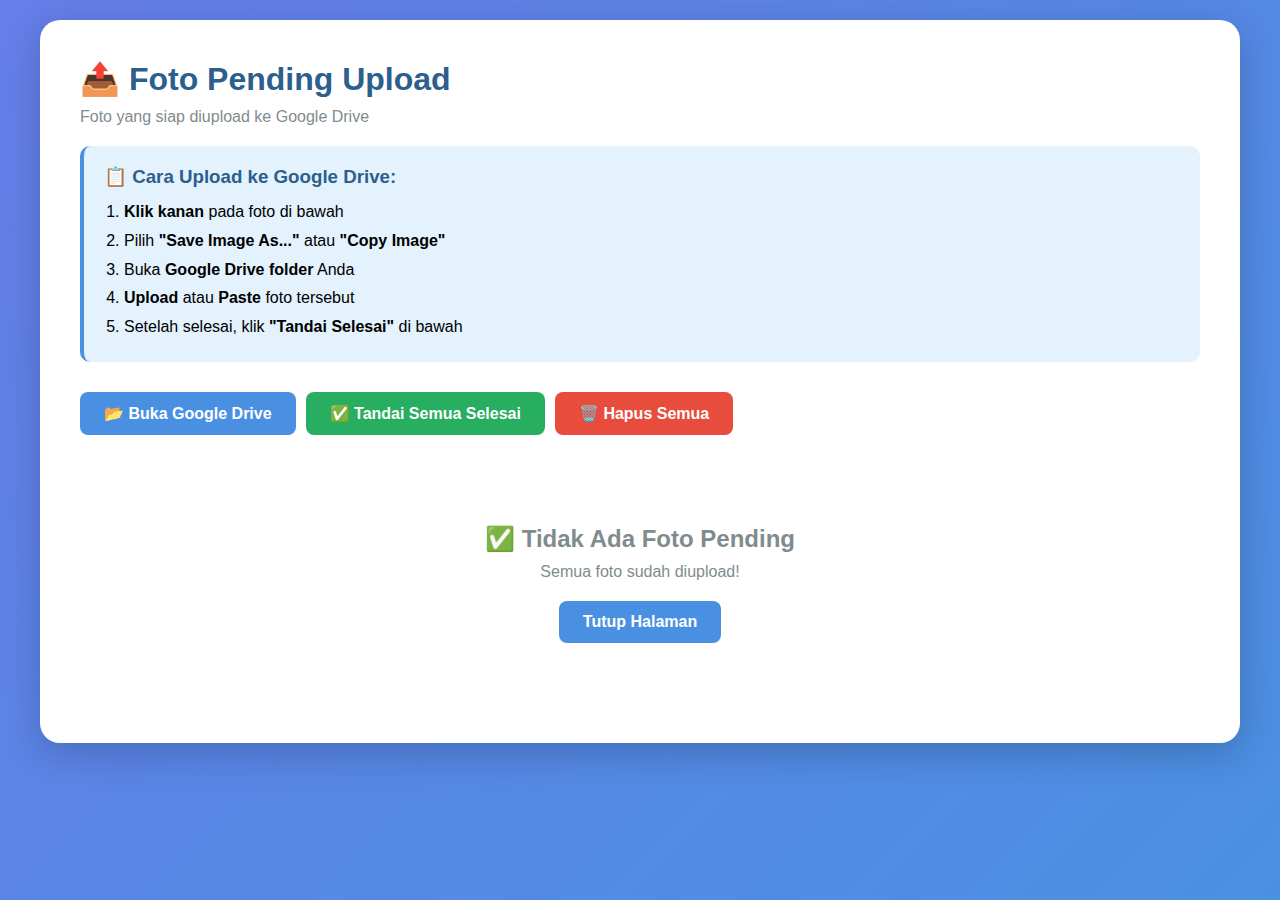
<file: pending-uploads.html>
<!DOCTYPE html>
<html lang="id">
<head>
    <meta charset="UTF-8">
    <meta name="viewport" content="width=device-width, initial-scale=1.0">
    <title>Foto Pending Upload</title>
    <style>
        * {
            margin: 0;
            padding: 0;
            box-sizing: border-box;
        }
        
        body {
            font-family: 'Segoe UI', Tahoma, Geneva, Verdana, sans-serif;
            background: linear-gradient(135deg, #667eea 0%, #4a90e2 100%);
            min-height: 100vh;
            padding: 20px;
        }
        
        .container {
            max-width: 1200px;
            margin: 0 auto;
            background: white;
            border-radius: 20px;
            padding: 40px;
            box-shadow: 0 10px 40px rgba(0,0,0,0.2);
        }
        
        h1 {
            color: #2c5f8d;
            margin-bottom: 10px;
        }
        
        .instructions {
            background: #e3f2fd;
            padding: 20px;
            border-radius: 10px;
            margin-bottom: 30px;
            border-left: 4px solid #4a90e2;
        }
        
        .instructions h3 {
            color: #2c5f8d;
            margin-bottom: 10px;
        }
        
        .instructions ol {
            margin-left: 20px;
            line-height: 1.8;
        }
        
        .button-group {
            display: flex;
            gap: 10px;
            margin-bottom: 30px;
            flex-wrap: wrap;
        }
        
        .btn {
            padding: 12px 24px;
            border: none;
            border-radius: 8px;
            font-size: 1rem;
            font-weight: 600;
            cursor: pointer;
            transition: all 0.3s ease;
        }
        
        .btn-primary {
            background: #4a90e2;
            color: white;
        }
        
        .btn-primary:hover {
            background: #2c5f8d;
            transform: translateY(-2px);
        }
        
        .btn-success {
            background: #27ae60;
            color: white;
        }
        
        .btn-success:hover {
            background: #229954;
        }
        
        .btn-danger {
            background: #e74c3c;
            color: white;
        }
        
        .btn-danger:hover {
            background: #c0392b;
        }
        
        .gallery {
            display: grid;
            grid-template-columns: repeat(auto-fill, minmax(200px, 1fr));
            gap: 20px;
            margin-bottom: 30px;
        }
        
        .photo-card {
            position: relative;
            background: #f8f9fa;
            border-radius: 10px;
            overflow: hidden;
            box-shadow: 0 3px 10px rgba(0,0,0,0.1);
            transition: transform 0.3s ease;
        }
        
        .photo-card:hover {
            transform: translateY(-5px);
            box-shadow: 0 5px 20px rgba(0,0,0,0.2);
        }
        
        .photo-card img {
            width: 100%;
            height: 200px;
            object-fit: cover;
        }
        
        .photo-info {
            padding: 10px;
        }
        
        .photo-name {
            font-size: 0.85rem;
            color: #555;
            white-space: nowrap;
            overflow: hidden;
            text-overflow: ellipsis;
        }
        
        .empty-state {
            text-align: center;
            padding: 60px 20px;
            color: #7f8c8d;
        }
        
        .empty-state h2 {
            margin-bottom: 10px;
        }
        
        @media (max-width: 768px) {
            .container {
                padding: 20px;
            }
            
            .gallery {
                grid-template-columns: repeat(auto-fill, minmax(150px, 1fr));
                gap: 15px;
            }
        }
    </style>
</head>
<body>
    <div class="container">
        <h1>📤 Foto Pending Upload</h1>
        <p style="color: #7f8c8d; margin-bottom: 20px;">Foto yang siap diupload ke Google Drive</p>
        
        <div class="instructions">
            <h3>📋 Cara Upload ke Google Drive:</h3>
            <ol>
                <li><strong>Klik kanan</strong> pada foto di bawah</li>
                <li>Pilih <strong>"Save Image As..."</strong> atau <strong>"Copy Image"</strong></li>
                <li>Buka <strong>Google Drive folder</strong> Anda</li>
                <li><strong>Upload</strong> atau <strong>Paste</strong> foto tersebut</li>
                <li>Setelah selesai, klik <strong>"Tandai Selesai"</strong> di bawah</li>
            </ol>
        </div>
        
        <div class="button-group">
            <button class="btn btn-primary" onclick="openDriveFolder()">
                📂 Buka Google Drive
            </button>
            <button class="btn btn-success" onclick="markAllDone()">
                ✅ Tandai Semua Selesai
            </button>
            <button class="btn btn-danger" onclick="clearAll()">
                🗑️ Hapus Semua
            </button>
        </div>
        
        <div id="gallery" class="gallery"></div>
        
        <div id="emptyState" class="empty-state" style="display: none;">
            <h2>✅ Tidak Ada Foto Pending</h2>
            <p>Semua foto sudah diupload!</p>
            <button class="btn btn-primary" onclick="window.close()" style="margin-top: 20px;">
                Tutup Halaman
            </button>
        </div>
    </div>
    
    <script>
        const DRIVE_FOLDER_ID = '1E3RWMKJReThOjNy-oVGRUpjiDPAWVEw8';
        
        function loadPendingPhotos() {
            const pending = JSON.parse(localStorage.getItem('pendingUploads') || '[]');
            const gallery = document.getElementById('gallery');
            const emptyState = document.getElementById('emptyState');
            
            if (pending.length === 0) {
                gallery.style.display = 'none';
                emptyState.style.display = 'block';
                return;
            }
            
            gallery.innerHTML = '';
            pending.forEach((photo, index) => {
                const card = document.createElement('div');
                card.className = 'photo-card';
                card.innerHTML = `
                    <img src="${photo.data}" alt="${photo.name}" 
                         oncontextmenu="return true;" 
                         draggable="true">
                    <div class="photo-info">
                        <div class="photo-name" title="${photo.name}">${photo.name}</div>
                    </div>
                `;
                
                // Allow download on click
                card.querySelector('img').onclick = function() {
                    downloadImage(photo.data, photo.name);
                };
                
                gallery.appendChild(card);
            });
        }
        
        function downloadImage(dataUrl, filename) {
            const link = document.createElement('a');
            link.href = dataUrl;
            link.download = filename;
            document.body.appendChild(link);
            link.click();
            document.body.removeChild(link);
        }
        
        function openDriveFolder() {
            window.open(`https://drive.google.com/drive/folders/${DRIVE_FOLDER_ID}`, '_blank');
        }
        
        function markAllDone() {
            if (confirm('Yakin semua foto sudah diupload ke Google Drive?')) {
                localStorage.removeItem('pendingUploads');
                alert('✅ Berhasil! Silakan refresh halaman utama untuk melihat foto baru.');
                window.close();
            }
        }
        
        function clearAll() {
            if (confirm('Hapus semua foto pending? Foto tidak akan diupload.')) {
                localStorage.removeItem('pendingUploads');
                loadPendingPhotos();
            }
        }
        
        // Load on page load
        loadPendingPhotos();
    </script>
</body>
</html>
</file>
